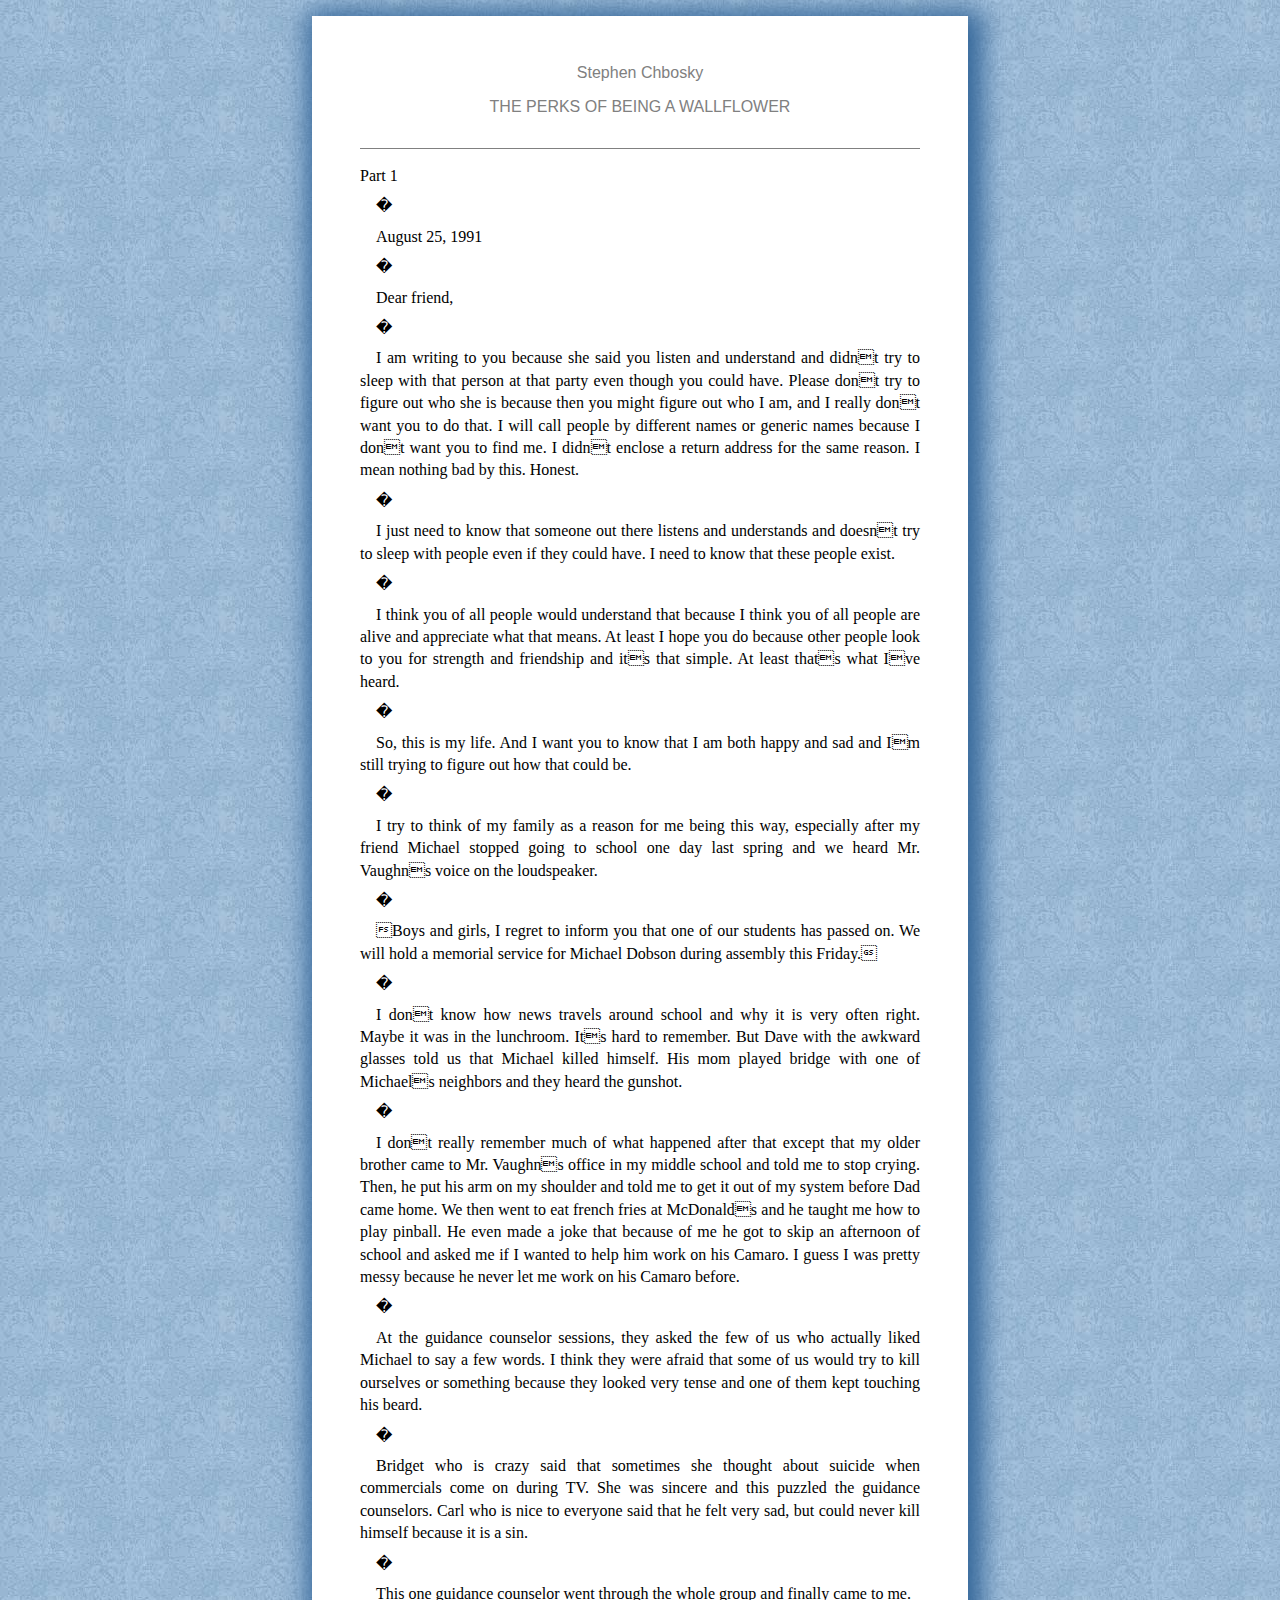
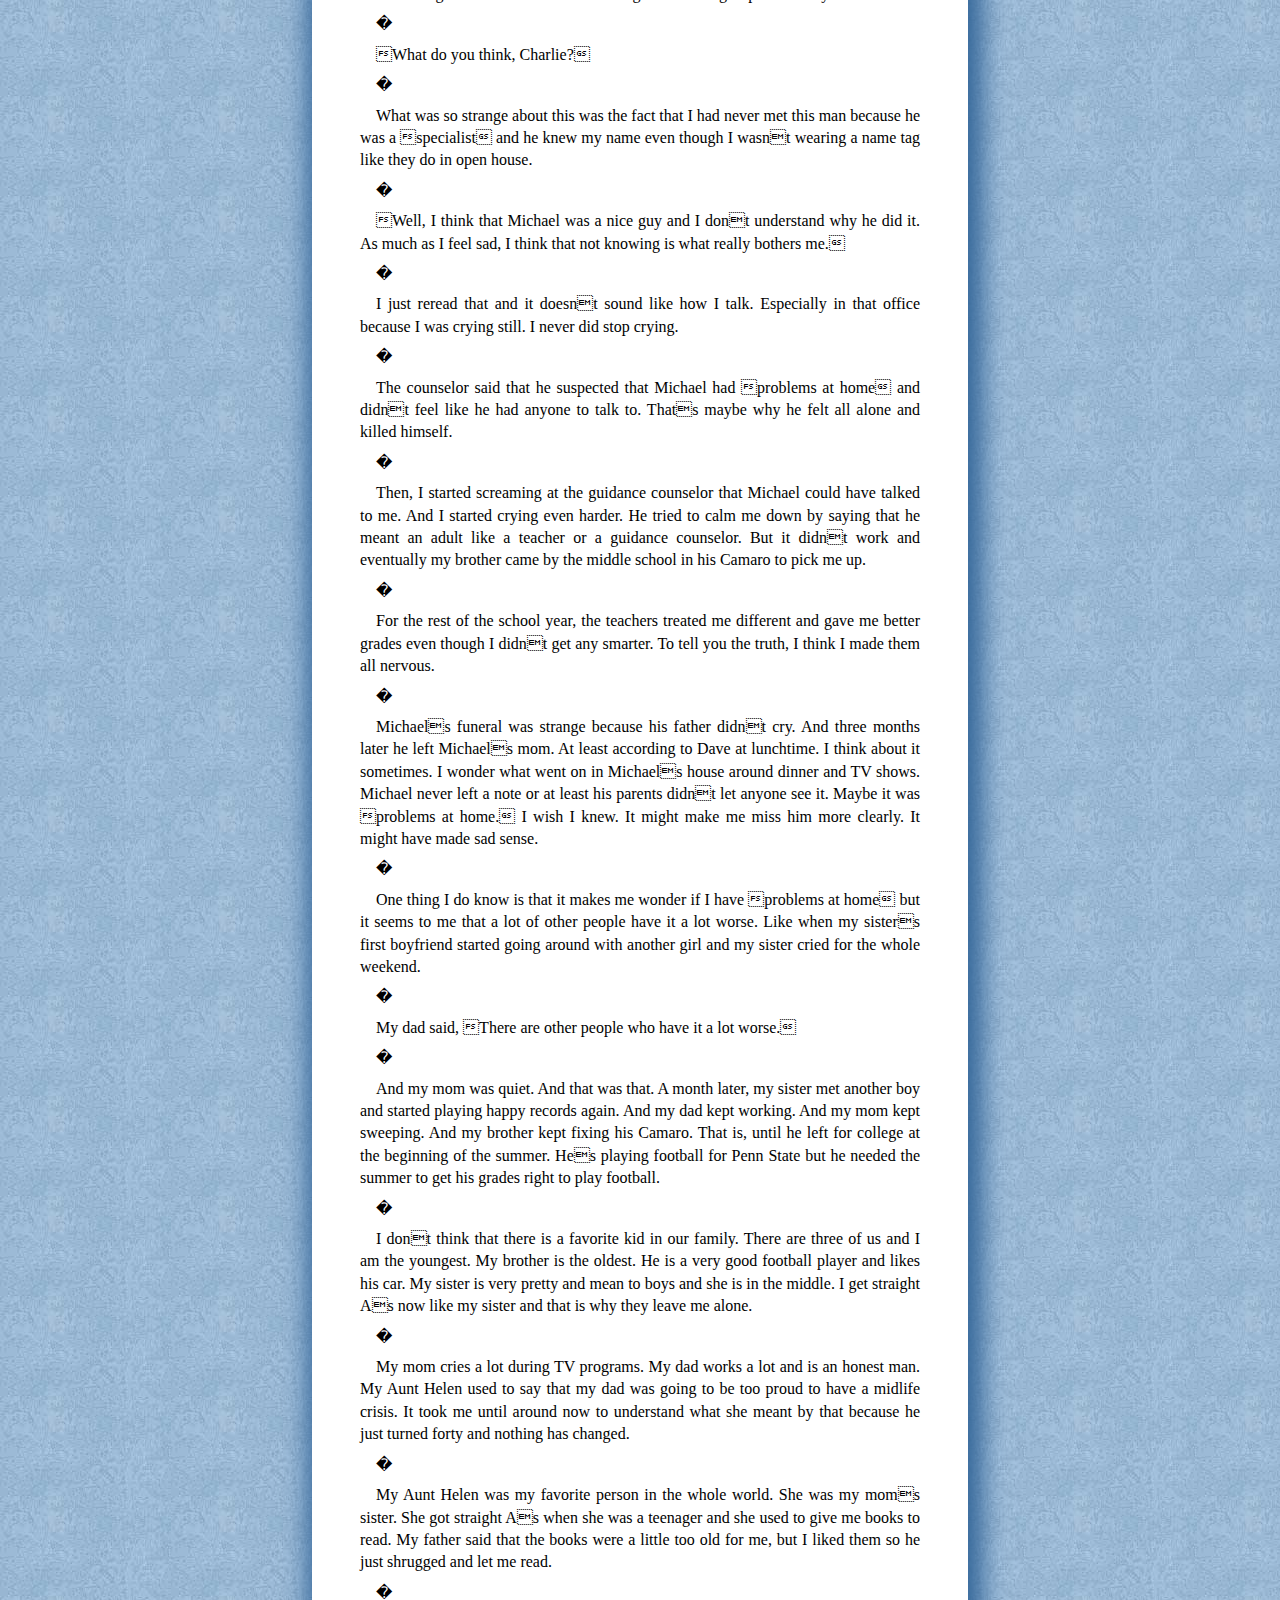
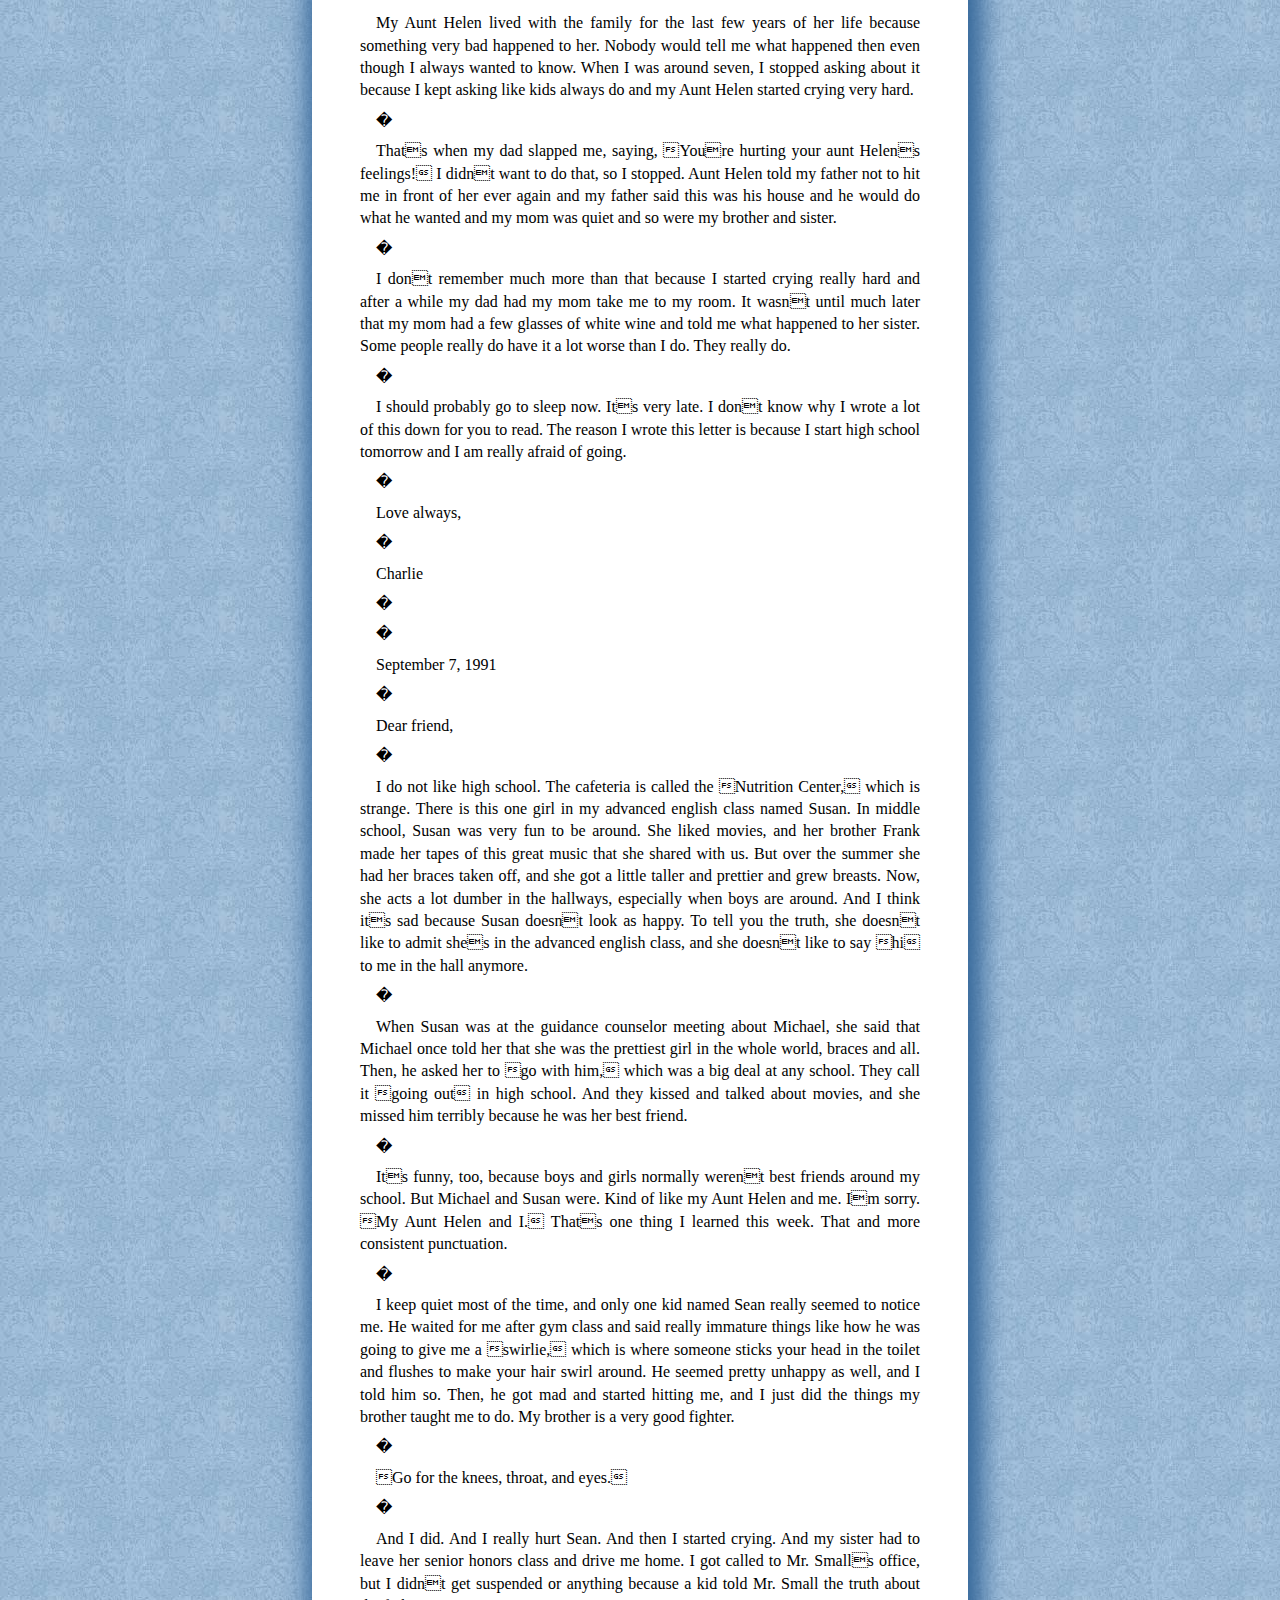
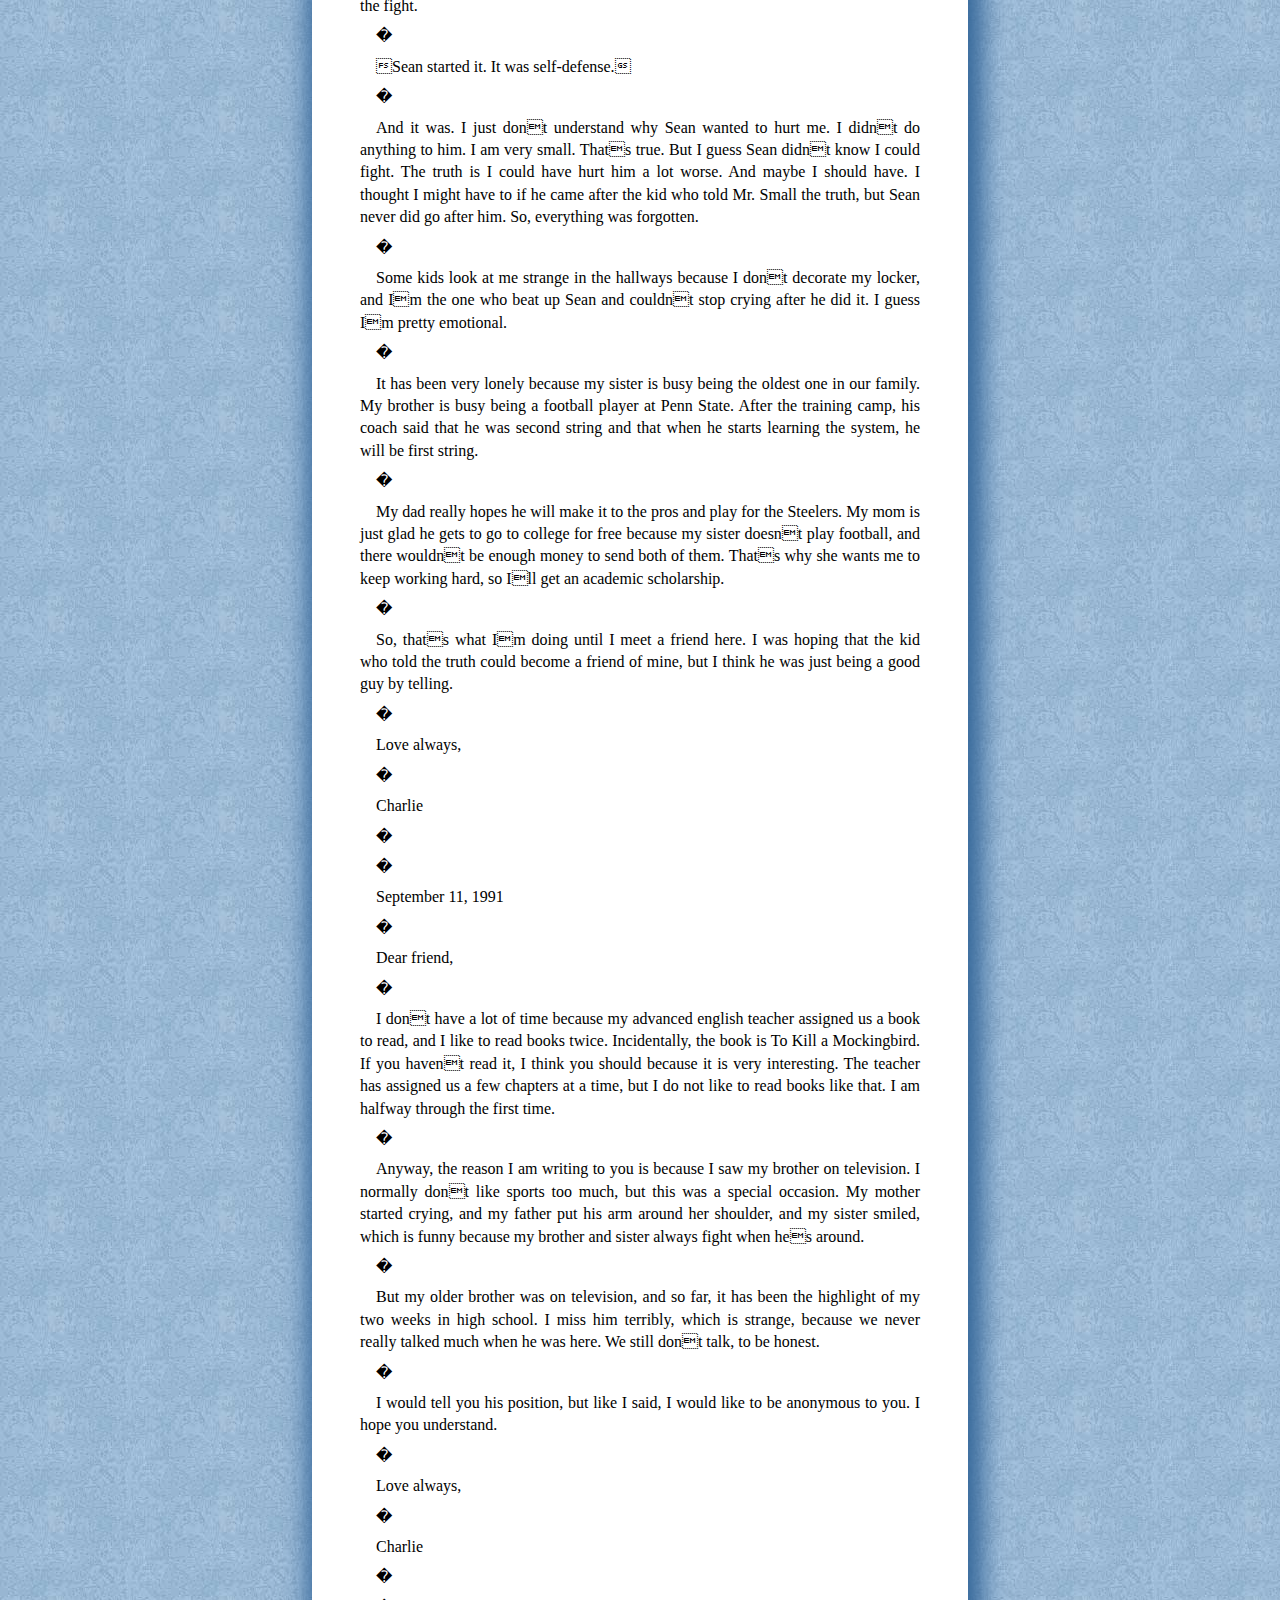
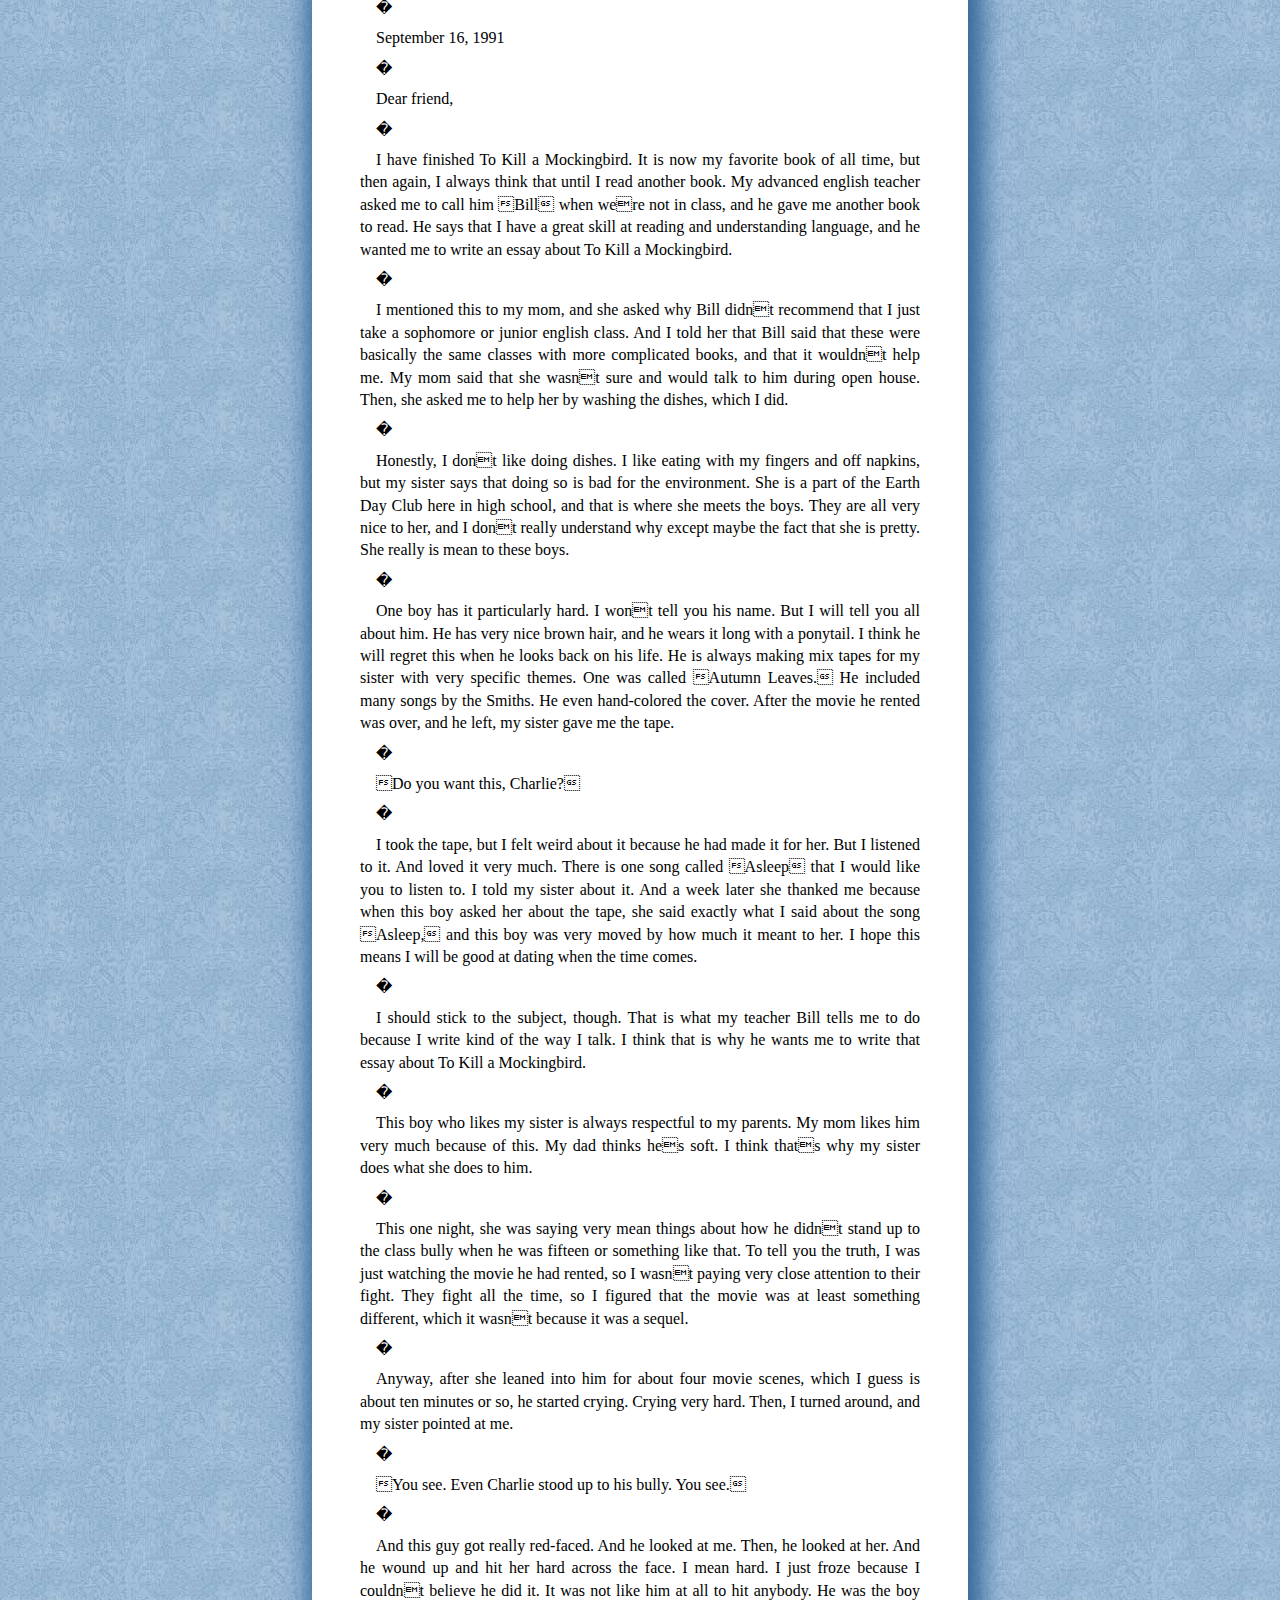
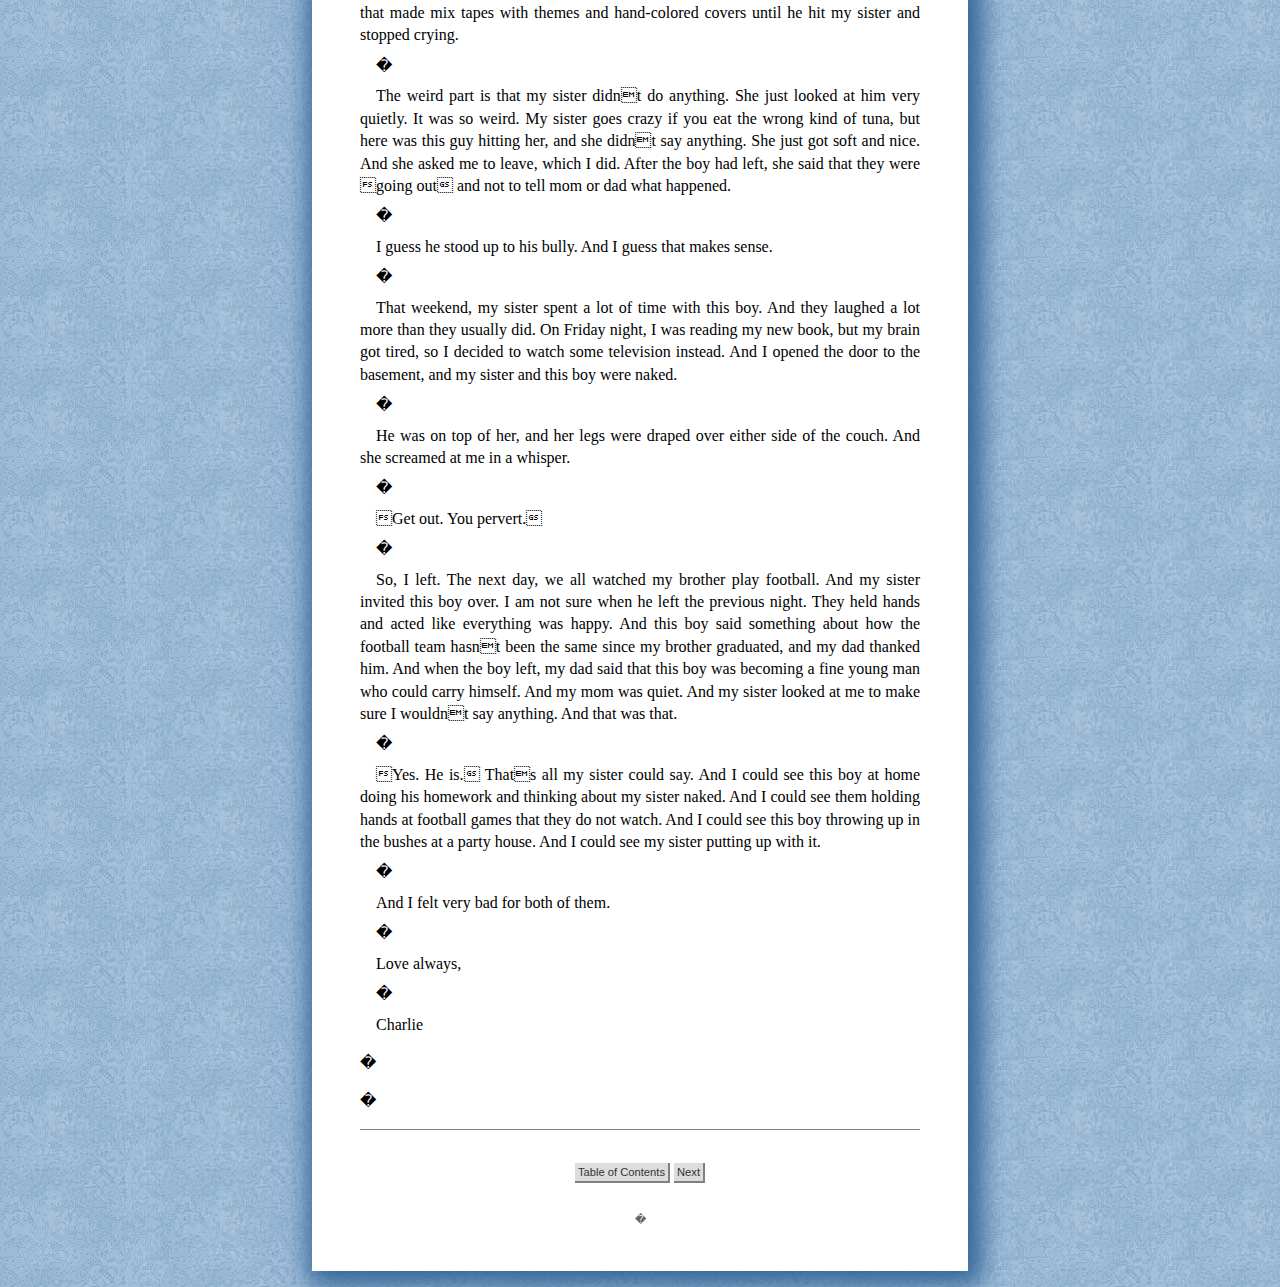
<file: text.html>
<!--?xml version="1.0" encoding="UTF-8"?--><!DOCTYPE html><html lang="en"><head>
<meta http-equiv="Content-Type" content="text/html; charset=utf-8">
<title>Audiobook Formatted for English Language Learners</title>


<meta name="dc.Type" content="text">
<meta name="dc.Format" content="text/html">
<meta name="dc.Language" content="en">

<link rel="stylesheet" href="css/style.css" type="text/css">

</head>
<body>
<div class="dochead">
  <h2 class="author">Stephen Chbosky</h2>
<h2 class="title">THE PERKS OF BEING A WALLFLOWER</h2></div>
<div>
  <div>
    <div>
      <p>Part 1</p>
      <p>�</p>
      <p>August 25, 1991</p>
      <p>�</p>
      <p>Dear friend,</p>
      <p>�</p>
      <p>I am writing to you because she said you listen and  understand and didnt try to sleep with that person at that party even though  you could have. Please dont try to figure out who she is because then you  might figure out who I am, and I really dont want you to do that. I will call  people by different names or generic names because I dont want you to find me.  I didnt enclose a return address for the same reason. I mean nothing bad by  this. Honest.</p>
      <p>�</p>
      <p>I just need to know that someone out there listens and understands  and doesnt try to sleep with people even if they could have. I need to know  that these people exist.</p>
      <p>�</p>
      <p>I think you of all people would understand that because I  think you of all people are alive and appreciate what that means. At least I  hope you do because other people look to you for strength and friendship and  its that simple. At least thats what Ive heard.</p>
      <p>�</p>
      <p>So, this is my life. And I want you to know that I am both  happy and sad and Im still trying to figure out how that could be.</p>
      <p>�</p>
      <p>I try to think of my family as a reason for me being this  way, especially after my friend Michael stopped going to school one day last  spring and we heard Mr. Vaughns voice on the loudspeaker.</p>
      <p>�</p>
      <p>Boys and girls, I regret to inform you that one of our  students has passed on. We will hold a memorial service for Michael Dobson  during assembly this Friday.</p>
      <p>�</p>
      <p>I dont know how news travels around school and why it is  very often right. Maybe it was in the lunchroom. Its hard to remember. But  Dave with the awkward glasses told us that Michael killed himself. His mom  played bridge with one of Michaels neighbors and they heard the gunshot.</p>
      <p>�</p>
      <p>I dont really remember much of what happened after that  except that my older brother came to Mr. Vaughns office in my middle school  and told me to stop crying. Then, he put his arm on my shoulder and told me to  get it out of my system before Dad came home. We then went to eat french fries  at McDonalds and he taught me how to play pinball. He even made a joke that  because of me he got to skip an afternoon of school and asked me if I wanted to  help him work on his Camaro. I guess I was pretty messy because he never let me  work on his Camaro before.</p>
      <p>�</p>
      <p>At the guidance counselor sessions, they asked the few of us  who actually liked Michael to say a few words. I think they were afraid that  some of us would try to kill ourselves or something because they looked very  tense and one of them kept touching his beard.</p>
      <p>�</p>
      <p>Bridget who is crazy said that sometimes she thought about  suicide when commercials come on during TV. She was sincere and this puzzled  the guidance counselors. Carl who is nice to everyone said that he felt very  sad, but could never kill himself because it is a sin.</p>
      <p>�</p>
      <p>This one guidance counselor went through the whole group and  finally came to me.</p>
      <p>�</p>
      <p>What do you think, Charlie?</p>
      <p>�</p>
      <p>What was so strange about this was the fact that I had never  met this man because he was a specialist and he knew my name even though I  wasnt wearing a name tag like they do in open house.</p>
      <p>�</p>
      <p>Well, I think that Michael was a nice guy and I dont  understand why he did it. As much as I feel sad, I think that not knowing is  what really bothers me.</p>
      <p>�</p>
      <p>I just reread that and it doesnt sound like how I talk.  Especially in that office because I was crying still. I never did stop crying.</p>
      <p>�</p>
      <p>The counselor said that he suspected that Michael had  problems at home and didnt feel like he had anyone to talk to. Thats maybe  why he felt all alone and killed himself.</p>
      <p>�</p>
      <p>Then, I started screaming at the guidance counselor that  Michael could have talked to me. And I started crying even harder. He tried to  calm me down by saying that he meant an adult like a teacher or a guidance  counselor. But it didnt work and eventually my brother came by the middle  school in his Camaro to pick me up.</p>
      <p>�</p>
      <p>For the rest of the school year, the teachers treated me  different and gave me better grades even though I didnt get any smarter. To  tell you the truth, I think I made them all nervous.</p>
      <p>�</p>
      <p>Michaels funeral was strange because his father didnt cry.  And three months later he left Michaels mom. At least according to Dave at  lunchtime. I think about it sometimes. I wonder what went on in Michaels house  around dinner and TV shows. Michael never left a note or at least his parents  didnt let anyone see it. Maybe it was problems at home. I wish I knew. It  might make me miss him more clearly. It might have made sad sense.</p>
      <p>�</p>
      <p>One thing I do know is that it makes me wonder if I have  problems at home but it seems to me that a lot of other people have it a lot  worse. Like when my sisters first boyfriend started going around with another  girl and my sister cried for the whole weekend.</p>
      <p>�</p>
      <p>My dad said, There are other people who have it a lot  worse.</p>
      <p>�</p>
      <p>And my mom was quiet. And that was that. A month later, my  sister met another boy and started playing happy records again. And my dad kept  working. And my mom kept sweeping. And my brother kept fixing his Camaro. That  is, until he left for college at the beginning of the summer. Hes playing  football for Penn State but he needed the summer to get his grades right to  play football.</p>
      <p>�</p>
      <p>I dont think that there is a favorite kid in our family.  There are three of us and I am the youngest. My brother is the oldest. He is a  very good football player and likes his car. My sister is very pretty and mean  to boys and she is in the middle. I get straight As now like my sister and  that is why they leave me alone.</p>
      <p>�</p>
      <p>My mom cries a lot during TV programs. My dad works a lot  and is an honest man. My Aunt Helen used to say that my dad was going to be too  proud to have a midlife crisis. It took me until around now to understand what  she meant by that because he just turned forty and nothing has changed.</p>
      <p>�</p>
      <p>My Aunt Helen was my favorite person in the whole world. She  was my moms sister. She got straight As when she was a teenager and she used  to give me books to read. My father said that the books were a little too old  for me, but I liked them so he just shrugged and let me read.</p>
      <p>�</p>
      <p>My Aunt Helen lived with the family for the last few years  of her life because something very bad happened to her. Nobody would tell me  what happened then even though I always wanted to know. When I was around  seven, I stopped asking about it because I kept asking like kids always do and  my Aunt Helen started crying very hard.</p>
      <p>�</p>
      <p>Thats when my dad slapped me, saying, Youre hurting your  aunt Helens feelings! I didnt want to do that, so I stopped. Aunt Helen told  my father not to hit me in front of her ever again and my father said this was  his house and he would do what he wanted and my mom was quiet and so were my  brother and sister.</p>
      <p>�</p>
      <p>I dont remember much more than that because I started  crying really hard and after a while my dad had my mom take me to my room. It  wasnt until much later that my mom had a few glasses of white wine and told me  what happened to her sister. Some people really do have it a lot worse than I  do. They really do.</p>
      <p>�</p>
      <p>I should probably go to sleep now. Its very late. I dont  know why I wrote a lot of this down for you to read. The reason I wrote this  letter is because I start high school tomorrow and I am really afraid of going.</p>
      <p>�</p>
      <p>Love always,</p>
      <p>�</p>
      <p>Charlie</p>
      <p>�</p>
      <p>�</p>
      <p>September 7, 1991</p>
      <p>�</p>
      <p>Dear friend,</p>
      <p>�</p>
      <p>I do not like high school. The cafeteria is called the  Nutrition Center, which is strange. There is this one girl in my advanced  english class named Susan. In middle school, Susan was very fun to be around.  She liked movies, and her brother Frank made her tapes of this great music that  she shared with us. But over the summer she had her braces taken off, and she  got a little taller and prettier and grew breasts. Now, she acts a lot dumber  in the hallways, especially when boys are around. And I think its sad because  Susan doesnt look as happy. To tell you the truth, she doesnt like to admit  shes in the advanced english class, and she doesnt like to say hi to me in  the hall anymore.</p>
      <p>�</p>
      <p>When Susan was at the guidance counselor meeting about Michael,  she said that Michael once told her that she was the prettiest girl in the  whole world, braces and all. Then, he asked her to go with him, which was a  big deal at any school. They call it going out in high school. And they  kissed and talked about movies, and she missed him terribly because he was her  best friend.</p>
      <p>�</p>
      <p>Its funny, too, because boys and girls normally werent  best friends around my school. But Michael and Susan were. Kind of like my Aunt  Helen and me. Im sorry. My Aunt Helen and I. Thats one thing I learned this  week. That and more consistent punctuation.</p>
      <p>�</p>
      <p>I keep quiet most of the time, and only one kid named Sean  really seemed to notice me. He waited for me after gym class and said really  immature things like how he was going to give me a swirlie, which is where  someone sticks your head in the toilet and flushes to make your hair swirl  around. He seemed pretty unhappy as well, and I told him so. Then, he got mad  and started hitting me, and I just did the things my brother taught me to do.  My brother is a very good fighter.</p>
      <p>�</p>
      <p>Go for the knees, throat, and eyes.</p>
      <p>�</p>
      <p>And I did. And I really hurt Sean. And then I started  crying. And my sister had to leave her senior honors class and drive me home. I  got called to Mr. Smalls office, but I didnt get suspended or anything  because a kid told Mr. Small the truth about the fight.</p>
      <p>�</p>
      <p>Sean started it. It was self-defense.</p>
      <p>�</p>
      <p>And it was. I just dont understand why Sean wanted to hurt  me. I didnt do anything to him. I am very small. Thats true. But I guess Sean  didnt know I could fight. The truth is I could have hurt him a lot worse. And  maybe I should have. I thought I might have to if he came after the kid who  told Mr. Small the truth, but Sean never did go after him. So, everything was  forgotten.</p>
      <p>�</p>
      <p>Some kids look at me strange in the hallways because I dont  decorate my locker, and Im the one who beat up Sean and couldnt stop crying  after he did it. I guess Im pretty emotional.</p>
      <p>�</p>
      <p>It has been very lonely because my sister is busy being the  oldest one in our family. My brother is busy being a football player at Penn  State. After the training camp, his coach said that he was second string and  that when he starts learning the system, he will be first string.</p>
      <p>�</p>
      <p>My dad really hopes he will make it to the pros and play for  the Steelers. My mom is just glad he gets to go to college for free because my  sister doesnt play football, and there wouldnt be enough money to send both  of them. Thats why she wants me to keep working hard, so Ill get an academic  scholarship.</p>
      <p>�</p>
      <p>So, thats what Im doing until I meet a friend here. I was  hoping that the kid who told the truth could become a friend of mine, but I  think he was just being a good guy by telling.</p>
      <p>�</p>
      <p>Love always,</p>
      <p>�</p>
      <p>Charlie</p>
      <p>�</p>
      <p>�</p>
      <p>September 11, 1991</p>
      <p>�</p>
      <p>Dear friend,</p>
      <p>�</p>
      <p>I dont have a lot of time because my advanced english  teacher assigned us a book to read, and I like to read books twice.  Incidentally, the book is To Kill a Mockingbird. If you havent read it, I  think you should because it is very interesting. The teacher has assigned us a  few chapters at a time, but I do not like to read books like that. I am halfway  through the first time.</p>
      <p>�</p>
      <p>Anyway, the reason I am writing to you is because I saw my  brother on television. I normally dont like sports too much, but this was a  special occasion. My mother started crying, and my father put his arm around  her shoulder, and my sister smiled, which is funny because my brother and  sister always fight when hes around.</p>
      <p>�</p>
      <p>But my older brother was on television, and so far, it has  been the highlight of my two weeks in high school. I miss him terribly, which  is strange, because we never really talked much when he was here. We still  dont talk, to be honest.</p>
      <p>�</p>
      <p>I would tell you his position, but like I said, I would like  to be anonymous to you. I hope you understand.</p>
      <p>�</p>
      <p>Love always,</p>
      <p>�</p>
      <p>Charlie</p>
      <p>�</p>
      <p>�</p>
      <p>September 16, 1991</p>
      <p>�</p>
      <p>Dear friend,</p>
      <p>�</p>
      <p>I have finished To Kill a Mockingbird. It is now my favorite  book of all time, but then again, I always think that until I read another  book. My advanced english teacher asked me to call him Bill when were not in  class, and he gave me another book to read. He says that I have a great skill  at reading and understanding language, and he wanted me to write an essay about  To Kill a Mockingbird.</p>
      <p>�</p>
      <p>I mentioned this to my mom, and she asked why Bill didnt  recommend that I just take a sophomore or junior english class. And I told her  that Bill said that these were basically the same classes with more complicated  books, and that it wouldnt help me. My mom said that she wasnt sure and would  talk to him during open house. Then, she asked me to help her by washing the  dishes, which I did.</p>
      <p>�</p>
      <p>Honestly, I dont like doing dishes. I like eating with my  fingers and off napkins, but my sister says that doing so is bad for the  environment. She is a part of the Earth Day Club here in high school, and that  is where she meets the boys. They are all very nice to her, and I dont really  understand why except maybe the fact that she is pretty. She really is mean to  these boys.</p>
      <p>�</p>
      <p>One boy has it particularly hard. I wont tell you his name.  But I will tell you all about him. He has very nice brown hair, and he wears it  long with a ponytail. I think he will regret this when he looks back on his  life. He is always making mix tapes for my sister with very specific themes.  One was called Autumn Leaves. He included many songs by the Smiths. He even  hand-colored the cover. After the movie he rented was over, and he left, my  sister gave me the tape.</p>
      <p>�</p>
      <p>Do you want this, Charlie?</p>
      <p>�</p>
      <p>I took the tape, but I felt weird about it because he had  made it for her. But I listened to it. And loved it very much. There is one  song called Asleep that I would like you to listen to. I told my sister about  it. And a week later she thanked me because when this boy asked her about the  tape, she said exactly what I said about the song Asleep, and this boy was  very moved by how much it meant to her. I hope this means I will be good at  dating when the time comes.</p>
      <p>�</p>
      <p>I should stick to the subject, though. That is what my  teacher Bill tells me to do because I write kind of the way I talk. I think  that is why he wants me to write that essay about To Kill a Mockingbird.</p>
      <p>�</p>
      <p>This boy who likes my sister is always respectful to my  parents. My mom likes him very much because of this. My dad thinks hes soft. I  think thats why my sister does what she does to him.</p>
      <p>�</p>
      <p>This one night, she was saying very mean things about how he  didnt stand up to the class bully when he was fifteen or something like that.  To tell you the truth, I was just watching the movie he had rented, so I wasnt  paying very close attention to their fight. They fight all the time, so I  figured that the movie was at least something different, which it wasnt  because it was a sequel.</p>
      <p>�</p>
      <p>Anyway, after she leaned into him for about four movie  scenes, which I guess is about ten minutes or so, he started crying. Crying  very hard. Then, I turned around, and my sister pointed at me.</p>
      <p>�</p>
      <p>You see. Even Charlie stood up to his bully. You see.</p>
      <p>�</p>
      <p>And this guy got really red-faced. And he looked at me.  Then, he looked at her. And he wound up and hit her hard across the face. I  mean hard. I just froze because I couldnt believe he did it. It was not like  him at all to hit anybody. He was the boy that made mix tapes with themes and  hand-colored covers until he hit my sister and stopped crying.</p>
      <p>�</p>
      <p>The weird part is that my sister didnt do anything. She  just looked at him very quietly. It was so weird. My sister goes crazy if you  eat the wrong kind of tuna, but here was this guy hitting her, and she didnt  say anything. She just got soft and nice. And she asked me to leave, which I  did. After the boy had left, she said that they were going out and not to  tell mom or dad what happened.</p>
      <p>�</p>
      <p>I guess he stood up to his bully. And I guess that makes  sense.</p>
      <p>�</p>
      <p>That weekend, my sister spent a lot of time with this boy.  And they laughed a lot more than they usually did. On Friday night, I was  reading my new book, but my brain got tired, so I decided to watch some  television instead. And I opened the door to the basement, and my sister and  this boy were naked.</p>
      <p>�</p>
      <p>He was on top of her, and her legs were draped over either  side of the couch. And she screamed at me in a whisper.</p>
      <p>�</p>
      <p>Get out. You pervert.</p>
      <p>�</p>
      <p>So, I left. The next day, we all watched my brother play  football. And my sister invited this boy over. I am not sure when he left the  previous night. They held hands and acted like everything was happy. And this  boy said something about how the football team hasnt been the same since my  brother graduated, and my dad thanked him. And when the boy left, my dad said  that this boy was becoming a fine young man who could carry himself. And my mom  was quiet. And my sister looked at me to make sure I wouldnt say anything. And  that was that.</p>
      <p>�</p>
      <p>Yes. He is. Thats all my sister could say. And I could  see this boy at home doing his homework and thinking about my sister naked. And  I could see them holding hands at football games that they do not watch. And I  could see this boy throwing up in the bushes at a party house. And I could see  my sister putting up with it.</p>
      <p>�</p>
      <p>And I felt very bad for both of them.</p>
      <p>�</p>
      <p>Love always,</p>
      <p>�</p>
      <p>Charlie</p>
    </div>
    <p>�</p>
  </div>
  <p>�</p>
</div>

<div class="navigation">
<a href="../indice.html" target="_parent">Table of Contents</a>
 <a href="../02/default.html" target="_parent">Next</a>
</div>
<div class="docinfo">
<p>�</p>
</div>


</body></html>
</file>
<file: css/style.css>
/*
Style Sheet for eBooks@Adelaide web books
This work is licensed under the Creative Commons
Attribution-NonCommercial-ShareAlike 2.5 Australia Licence
(http://creativecommons.org/licenses/by-nc-sa/2.5/au/)
Author: Steve Thomas, stephen.thomas@adelaide.edu.au
Version: 2013.02.16
*/

/* base styles applicable to all media */

body	{
	background-color:#ffffff;
	color:#000;	font-family:Verdana, serif;

	margin:auto;
	max-width:33em;
	}
@media screen and (orientation:landscape) {
    html {
	background:#fdfdfd url('../images/endpaper.jpg') ;
	}
    body {
	-moz-box-shadow: 5px 5px 25px 10px #336699;
	-webkit-box-shadow: 5px 5px 25px 10px #336699;
	box-shadow: 5px 5px 25px 10px #336699;
    }
}
@media screen {
    body {
	margin:1em auto;
	max-width:35em;
	padding:2em 3em;
    }
}
@media print {
    body {
	font-size:11pt;
    }
}

p	{
	line-height:140%;
	margin:0 auto .2em;
	text-align:justify;
	text-indent:0;
	}
p+p	{
	text-indent:1.0em;
	}
	p + p { margin-top: 0.5em; }

span.first {
	text-indent:0;
	text-transform:uppercase;
	}

h1,h2,h3,h4,h5,h6,div,table {
	margin-bottom:1em; }

h1,h2,h3,h4,h5,h6 {
	margin:1em auto;
	text-align:center;
	}
h1,h2,h3,h4 {
	font-weight:bold;
	}
h3,h4,h5 {
	font-variant:small-caps;
	}
h5 em	{
	font-variant:normal;
	}
h1	{
	font-size:2em;
	}
h2	{
	font-size:1.4em;
	}
h3	{
	font-size:1.3em;
	}
h4	{
	font-size:1.2em;
	}
h5, h6	{
	font-size:1em;
	font-weight:normal;
	}
h6	{
	font-style:italic;
	}

a, a:link, a:visited {
	color:#000;
	border-bottom:1px dotted gray;
	text-decoration:none;
	}
a:active, a:hover {
	color:red;
	}

#titlepage {
	position:relative;
	height:47em;
	}
#titlepage #title { /* deprecated */
        position:absolute; top:35%; left:0;
        font-size:200%;
	font-weight:normal;
	width:100%;
	}
#titlepage #author { /* deprecated */
        position:absolute; top:1em; left:0;
        font-size:3em;
	font-weight:normal;
	width:100%;
	}
#titlepage .imprint {
	position:absolute; bottom:1em; left:0;
	margin:0;
	width:100%;
	}

.fs130	{ font-size:130%; }
.fs150	{ font-size:150%; }
.fs200	{ font-size:200%; }
.lh150	{ line-height:150%; }
.lh200	{ line-height:200%; }
.fwn	{ font-weight:normal; }


.titlepage {
	border:2px solid #00609c; /* blue from logo */
	font-weight:bold;
	padding:1em;
	text-align:center!important;
	}
#titlepage h1,
#titlepage h2,
#titlepage h3,
#titlepage h4,
#titlepage h5,
#titlepage h6,
#titlepage p {
	font-weight:normal;
	}
#titlepage {
	line-height:150%;
	}
#titlepage h1,
#titlepage h2 {
	line-height:200%;
	}

.titlepage h1,
.titlepage h2,
.titlepage h3,
.titlepage h4,
.titlepage p {
	margin-top:0em;
	margin-bottom:1em;
	}
.titlepage h3,
.titlepage h4 {
	font-variant:normal;
	}
.titlepage p {
	text-align:center!important;
	text-indent:0;
	}
.titlepage > p.imprint {
	color:green;
	font-style:italic;
	margin-top:3em;
	text-align:center!important;
	}

#titlepage img { max-width:100%; }


.titleverso {
	color:#666;
	font-family:Verdana, sans-serif;
	font-size:.8em;
	margin:auto;
	text-align:center!important;
	width:90%;
	}
.titleverso p {
	margin-bottom:1em;
	text-align:center!important;
	text-indent:0;
	}
.titleverso p a {
	color:#666;
	text-decoration:none;
	}
.titleverso p a:visited {
	color:#666;
	text-decoration:none;
	}
.titleverso p a:hover {
	color:#f00;
	text-decoration:underline;
	}


.halftitle {
	height:47em;
	padding-top:20em;
	}
.halftitle h1,
.halftitle h2,
.halftitle h3,
.halftitle h4,
.halftitle h5,
.halftitle h6 {
	font-size:2em;
	font-weight:bold!important;
	line-height:2em;
	text-align:center!important;
	}


.contents h4,
.contents h5,
.contents h6 {
	font-variant:normal;
	font-weight:normal;
	text-align:left!important;
	}
.contents h5,
.contents h6 {
	margin-left:1em;
	}
.contents p {
	font-size:.9em;
	margin-left:1em;
	margin-bottom:1em;
	text-indent:0!important;
	}
#contents p {
	text-indent:0!important;
	}

/* Chapter, etc., header */

.header {
	margin-top:0;
	margin-bottom:3em;
	}

.header h1,
.header h2,
.header h3,
.header h4,
.header h5 {
	font-variant:small-caps!important;
	font-weight:bold;
	margin-top:0;
	margin-bottom:1em;
	text-align:center;
	}

/* ... and components which should sit within the header */

.rubric, .rubric p {
	font-size:1.1em;
	font-style:italic;
	margin:1em 2em;
	text-align:center!important;
	text-indent:0;
	}

.abstract, .abstract p {
	font-size:.9em;
	font-style:italic;
	margin:1em 2em;
	text-indent:0;
	}

.header.modern h2,
.modern h3,
.modern h4,
.modern h5,
.modern h6 {
	font-weight:normal;
	text-align:left;
	}
.header.modern h2 { font-size:200%; }
.modern h3 { font-size:180%; }
.modern h4 { font-size:150%; }
.modern h5 { font-size:120%; }
.modern h6 { font-size:110%; }

.precis h3 {
	font-size:180%;
	font-weight:normal;
	text-align:left;
	}
.precis h4 {
	font-size:160%;
	font-weight:normal;
	text-align:left;
	}
p.precis, .precis p {
	font-size:110%;
	font-variant:small-caps;
	margin:1em 0 1em 2em;
	text-indent:-2em;
	}

.epigraph {
	width:65%;
	margin:1em auto;
	}
.epigraph {
	font-size:.9em;
	font-style:italic;
	text-align:left;
	text-indent:0;
	}
.epigraph p {
	margin:0 0 0 2em!important;
	text-align:left;
	text-indent:-2em!important;
	}
.epigraph p em {
	font-style:normal;
	font-variant:small-caps;
	}

/* -- */

.runh { font-style:italic; }

.section {
	margin-bottom:3em;
	}

.bibliography p, .glossary p, .index p {
	font-family:Verdana, sans-serif;
	font-size:0.9em;
	margin-bottom:.5em;
	padding-left:2em;
	text-indent:-2em;
	}

.colophon p {
	color:#666;
	font-family:Verdana, sans-serif;
	font-size:.9em;
	text-align:center!important;
	text-indent:0!important;
	}

/* NOTES */

.notes, .footnotes, .note, .footnote, .inline-note {
	font-family:Verdana, sans-serif;
}

.notes {
	font-size:0.8em;
}
.notes p {
	margin-bottom:1em;
	text-indent:0;
}

.footnotes {
	border-top:1pt solid gray;
	margin:1em;
	padding:1em 0;
}
.footnotes p {
	margin-bottom:1em;
}
.footnotes p,
.footnotes li,
.footnotes h5,
.footnotes th,
.footnotes td {
	font-size:0.8em;
	text-indent:0;
}

.note, .footnote, .inline-note {
	font-size:.8em;
}
.footnote, .note p, p.note {
	margin:1em!important;
	text-indent:0;
}

.sn {
	clear:left;
	float:left;
	max-width:20%;
	margin:0.5em 1em 0 0;
}
.sn, .sn p {
	font-size:.8em;
	font-style:italic;
	line-height:100%;
	text-align:left;
	text-indent:0;
}

.mn {
	clear:right;
	float:right;
	max-width:20%;
	margin:0.5em -1em 0 .8em;
}
.mn, .mn p { font-size:.8em;
	font-style:italic;
	line-height:100%;
	text-align:right;
	text-indent:0;
}

span.popup-note, abbr, acronym {
	border:1px dotted gray;
	cursor:help;
}

.screen-note {
        border:1pt solid gray;
        font-size:.9em;
	margin-left:1em;
	margin-right:1em;
	padding:2pt;
	text-indent:0;
}

/* QUOTES */

.quote, blockquote, .letter { margin:1em!important; }

.inscription, .epitaph {
	font-variant:small-caps;
	margin:1em;
	text-align:center!important;
	}
.inscription p, .epitaph p {
	margin:0;
	text-align:center!important;
	text-indent:0;
}
.notice {
	margin:1em auto;
	padding:1em;
	-moz-box-shadow: 5px 5px 20px 10px #aaa;
	-webkit-box-shadow: 5px 5px 20px 10px #aaa;
	box-shadow: 5px 5px 20px 10px #aaa;
	}
.notice p, .headline, .headline p {
	font-weight:bold;
	text-align:center!important;
	text-indent:0;
	}

.dedication, .dedication p {
	text-align:center!important;
	text-indent:0;
	}

cite, .cite {
	font-variant:small-caps;
	font-style:normal;
	}
.quote p.cite,
.stanza p.cite,
.epigraph p.cite,
.epigraph cite { text-align:right; }
.epigraph p.cite:before { content:"–"; }

.typed { font-family:monospace; }
.written p { font-style:italic; }
.written p em { font-style:normal; }
.telegram {
	font-family:Courier, monospace;
	font-variant:small-caps;
	}

.address, .address p {
	margin:1em 0 1em 2em;
	text-align:left;
	text-indent:-2em;
	}

.signed, .signed p,
.dateline, .dateline p {
	text-transform:capitalize;
	text-align:right;
	font-style:italic;
	}
.salut	{
	font-variant:small-caps;
	text-indent:0;
	}

/* PLAYS */

div.act p {
	text-indent:0;
	margin-top:0;
	margin-left:1em;
	margin-bottom:.5em;
	}
div.scene { margin-bottom:3em; }
div.act p.speaker {
	text-indent:0;
	margin-left:0;
	margin-bottom:0;
	}
div.act p span.speaker { margin-left:-1em; }
.speaker { font-variant:small-caps; }

li span.speaker,
div.act p.stage span.speaker,
p span.stage span.speaker {
	margin-left:0;
	}

.speech { margin-left:1em; }
span.speaker { margin-left:-1em; }

.stage,
.stage p
	{
	font-style:italic;
	text-indent:0;
	}

li span.speaker,
span.name,
.stage span.speaker,
.stage em {
	font-style:normal;
	font-variant:small-caps;
	}

/* POETRY */

div.song {
	font-style:normal;
	}
div.song p {
	line-height:150%;
	margin-bottom:1em;
	text-align:left;
	text-indent:0;
	}

.stanza {
	margin:1em auto;
	width:80%;
	position:relative;
	}
.stanza p,
.hang
	{ /* hanging indent */
	text-align:left;
	text-indent:-2em!important;
	margin:0 0 0 2em!important;
	}
.stanza p.dropcap:first-letter {
	float:none;
	margin-left:0;
	text-align:left;
	text-indent:0;
	}

.couplet,
.verse {
	margin:1em auto;
	max-width:80%;
	text-align:left;
	text-indent:0;
	}
.couplet p,
.verse p {
	margin:0;
	text-align:left;
	text-indent:0;
	}

p.verse,
p.stanza {
	margin:1em auto;
	max-width:80%;
	text-align:left;
	text-indent:0;
	}

.chorus,
.refrain { 
	font-style:italic; 
	margin:1em auto;
	max-width:80%;
	}

.chorus p,
.refrain p { 
	margin:0 0 0 2em; 
	text-align:left;
	text-indent:-2em;
	}

/* verse line number */
.ln { 
	float:right; 
	text-align:right; 
	text-indent:0; 
	font-style:italic; 
	font-size:.8em; 
	color:gray; 
	margin:0 0 0 1em; 
	}
/* NOTE: vln requires enclosing div to be position:relative */
span.vln { 
	color:gray; 
	font-size:.8em; 
	position:absolute; 
	top:auto; 
	right:-1.5em; 
	text-align:right; 
	}

/* bookmarks
a.bm	{
	text-decoration:none;
	border:none;
	}
a.bm:after { 
	content:"☜"
	color:gray; 
	float:right;
	margin-right:-3em;
	}
a.bm:link { 
	}
a.bm:active, a.bm:hover, a.bm:visited { 
	color:red; 
	}
*/


/* ILLUSTRATIONS */

img	{
	border:none;
	max-width:100%;
	}

.map, .figure, .plate, .frontispiece, .illustration {
	margin:1em auto;
        max-width:100%;
        text-align:center!important;
}
.map p, .figure p, .plate p, .frontispiece p, .illustration p {
        font-size:.9em;
	font-variant:small-caps;
        text-align:center!important;
        text-indent:0!important;
}

.ornament {
	margin:1em auto;
	max-width:100%;
	text-align:center!important;
}
.headpiece {
	margin:auto;
	max-width:100%;
	text-align:center!important;
}
.tailpiece {
	margin:1em auto;
	text-align:center!important;
	width:66%;
}
.tailpiece img { width:100%; }
.initial {
	float:left;
	margin:0;
	padding:0 0.5em 0 0;
	}

.figure, .figleft, .figright {
        font-size:.9em;
	font-variant:small-caps;
        text-align:center!important;
        text-indent:0!important;
}
.figleft {
	float:left;
	margin:0;
	padding:.5em .5em 0 0;
}
.figright {
	float:right;
	margin:0;
	padding:.5em 0 0 .5em;
}

/* style atoms : classes defining a single style feature */

.i1	{ padding-left:1em; }
.i2	{ padding-left:2em; }
.i3	{ padding-left:3em; }
.i4	{ padding-left:4em; }
.i5	{ padding-left:5em; }
.i6	{ padding-left:6em; }
.i7	{ padding-left:7em; }
.i8	{ padding-left:8em; }
.i9	{ padding-left:9em; }
.i10	{ padding-left:10em; }
.i11	{ padding-left:11em; }
.i12	{ padding-left:12em; }

.w10	{ width:10%!important; }
.w20	{ width:20%!important; }
.w25	{ width:25%!important; }
.w30	{ width:30%!important; }
.w33	{ width:33%!important; }
.w40	{ width:40%!important; }
.w50	{ width:50%!important; }
.w60	{ width:60%!important; }
.w70	{ width:70%!important; }
.w80	{ width:80%!important; }
.w90	{ width:90%!important; }
.w100	{ width:100%!important; }

.ni	{ text-indent:0!important; }
.in	{ text-indent:2em!important; }

.left	{ float:left; padding-right:1em; }
.right	{ float:right; padding-left:1em; }
.center, .center p
	{ text-align:center!important; }
.clear	{ clear:both; }

.border	{ border:1px solid; padding:1em; }
.dropshadow {
	-moz-box-shadow: 5px 5px 25px 10px #888;
	-webkit-box-shadow: 5px 5px 25px 10px #888;
	box-shadow: 5px 5px 25px 10px #888;
	}
.underlined { text-decoration:underline; }
.hi	{ font-style:italic; }
.it	{ font-style:italic; } /* deprecated */
.sc	{ font-variant:small-caps; }
del, .del {text-decoration: line-through}

.tl	{ text-align:left!important; }
.tc	{ text-align:center!important; }
.tr	{ text-align:right!important; }
.tj	{ text-align:justify!important; }
.tw	{ letter-spacing:.5em; }
.ls	{ letter-spacing:1em; }

sup	{
	font-size:.7em;
	line-height:80%;
	}
hr	{
	color:#ddd;
	margin:2em auto;
	width:33%;
	}
.transition {
	margin:1em 0;
	text-align:center!important;
	}
.transition:before {
	content:"~";
	text-align:center!important;
	font-weight:bold;
	font-size:2em;
	}
code	{
	font-family:monospace;
	font-size:120%;
	}
pre, .pre {
	font-family:monospace;
	font-size:110%;
	text-align:left;
	text-indent:0;
	white-space:pre-wrap;
	}

/* TABLES */

caption	{ background-color:inherit; font-variant:small-caps; margin:1em auto; }

table	{ margin:1em auto; }
th	{ font-weight:normal; } /* override broswer default */

table.tb1 {
	background-color:#fcfff6; /* in case it overflows the margins */
	border:1px solid gray;
	border-collapse:collapse;
	}
table.tb1 tr th {
	border-right:1px solid gray;
	border-bottom:1px solid gray;
	padding:0.5em;
}
table.tb1 tr td {
	border-right:1px dotted gray;
	border-bottom:1px dotted gray;
	padding:0.5em;
	}

table.nb,
table.nb tr th,
table.nb tr td
	{ border:none; }

/* table cell atoms */
.bt	{ border-top:1px solid gray!important; }
.br	{ border-right:1px solid gray!important; }
.bb	{ border-bottom:1px solid gray!important; }
.bl	{ border-left:1px solid gray!important; }
.vat	{ vertical-align:top; }
.vab	{ vertical-align:bottom; }

/* LISTS */

li	{ margin-top:.5em; }

ol p	{
	text-align:justify;
	text-indent:0;
	margin-bottom:1em;
	}
ol.nv	{
	color:#999;
	font-style:italic;
	}
ol.nv p {
	color:#000;
	text-align:left;
	font-style:normal;
	}

ol.upper-roman { list-style-type:upper-roman; }
ol.lower-roman { list-style-type:lower-roman; }
ol.upper-alpha { list-style-type:upper-alpha; }
ol.lower-alpha { list-style-type:lower-alpha; }

ul.bracketed /* list with a left-side line */
	{
	border-left:1px solid gray;
	list-style-type:none;
	padding-left:1em;
	}

/* list without bullets */
ul.nb
	{
	list-style-type:none;
	padding-left:2em;
	}
ul.nb li
	{
	padding-left:2em;
	text-indent:-2em!important;
	}
ul.nb li ul
	{
	padding-left:0;
	text-indent:-2em;
	}

/* ugly kludge to align sidenotes on a list */
.nb span.sn { margin-left:-4em; }

.dropcap {
	text-indent:0;
	}
.dropcap:first-letter {
	float:left;
	font-size:5em;
	line-height:90%;
	padding-right:2px;
}
.dropcap img {
	float:left;
	}

div#copyright {
	margin:1em 0 50em;
	padding:1em;
	border:1px solid red;
}
div#copyright p {
	margin-bottom:1em;
	text-indent:0;
}

div#contents:after,
div.preface:after,
div.prologue:after,
div.epilogue:after,
div.introduction:after,
div.canto:after,
div.essay:after,
div.chapter:after {
	content:"❦";
	display:block;
	font-family:Georgia, "DejaVu Sans";
	font-size:2em;
	margin-top:.5em;
	margin-bottom:-.5em;
	text-align:center;
}

.fraktur {
	font-family: 'UnifrakturCook', Georgia, serif!important;
	font-variant:normal!important;
	font-size:140%;
	}
.antiqua {
	font-family: 'Uncial Antiqua', Georgia, serif!important;
	font-variant:normal!important;
	font-size:140%;
	}

/* Styles specific to screen display */

@media screen {
	#cover {
		clear:both;
		width:39em;
		margin:-3em -3em 3em -3em;
		padding:0;
	}
	.titlepage {
		clear:both;
		margin-top:1em;
		margin-bottom:1em;
		padding-bottom:1em;
	}
	.halftitle,
	.titleverso,
	.dochead,
	.frontmatter,
		.dedication,
		.contents,
		.foreword,
		.preface,
		.prologue,
		.introduction,
		.acknowledgments,
		.frontispiece,
		.plate,
	.body,
		.page,
		.volume,
		.part,
		.book,
		.chapter,
		.play, .act,
		.essay,
		.story,
		.canto,
	.backmatter,
		.afterword,
		.postscript,
		.epilogue,
		.appendix,
		.notes,
		.glossary,
		.bibliography,
		.index {
			clear:both;
			margin-top:1em;
			margin-bottom:1em;
			padding-bottom:1em;
	}
	.colophon {
		margin-top:1em;
		margin-bottom:3em;
	}
	a.nr { /* note reference? - obsolete? */
		color:#333;
		font-size:80%;
		font-style:italic;
	}

	/* META stuff */

	#controls {
		position:fixed;
		bottom:0;
		background-color:#fcfff6!important;
		border:thin dashed gray;
		margin-left:-5em;
		padding:1em;
		text-align:center;
		width:41em;
		z-index:100;
		}
	#controls a {
		color:gray;
		font-family:Helvetica, sans-serif;
		font-size:0.8em;
		text-decoration:none;
		}
	#controls ul {
		list-style:none;
		margin:0 auto!important;
		padding:0;
		overflow:hidden;
		}
	#controls li {
		float:left;
		margin:0!important;
		padding:0 1em 0 0;
		}
	#controls li a {
		border:none!important;
		color:gray;
		text-align:center;
		}

	.dochead {
		border-bottom:1px solid gray;
		margin:0 0 1em 0!important;
		text-align:center!important;
		}
	.dochead h1 {
		color:gray;
		font-family:Helvetica, Verdana, sans-serif;
		font-size:1em;
		font-style:normal;
		font-weight:normal;
		margin:0!important;
		}
	.dochead h2 {
		color:gray;
		font-family:Helvetica, Verdana, sans-serif;
		font-size:1em;
		font-style:normal;
		font-weight:normal;
		}

	.docfoot {
		color:#666;
		font-family:Verdana, sans-serif;
		margin-bottom:3em;
		text-align:center!important;
		}
	.docfoot p {
		font-size:.7em;
		text-align:center!important;
		text-indent:0;
		}
	.docfoot p a:visited { color:#666; }
	.docfoot p a:hover { color:#f00; }

	.nav, .navigation {
		border-top:1px solid gray;
		clear:both;
		padding:2em 0 1em;
		text-align:center!important;
		text-indent:0;
		}
	.nav a, .nav a:visited,
	.navigation a, .navigation a:visited {
		background-color:#ddd;
		border-right:2px solid gray;
		border-bottom:2px solid gray;
		color:#333;
		font-family:Verdana, sans-serif;
		font-size:.7em;
		padding:3px;
		text-decoration:none;
		}
	.nav a:hover { font-weight:bold; }

	.docinfo {
		color:#666;
		font-family:Verdana, sans-serif;
		font-size:.7em;
		text-align:center!important;
		}
	.docinfo p {
		text-align:center!important;
		text-indent:0;
		}
	.docinfo p a:visited { color:#666; }
	.docinfo p a:hover { color:#f00; }
}/* media screen */

/* iPhone */

@media screen and (max-device-width:320px) {
	html {
		background-color:#fcfff6;
		background-image: none!important;
	}
	body {
		-webkit-text-size-adjust:300%;
		background-image: none!important;
		font-family:Helvetica, Arial, Verdana, sans-serif;
		max-width:100%!important;
		padding:0 1em!important;
		width:100%!important;
	}
	pre, code { font-size:300%; }
}

@media screen and (max-device-width: 480px) {
	html {
		background-color:#fcfff6;
		background-image: none!important;
	}
	body {
		-webkit-text-size-adjust:250%; /* (480/320)x300 */
		background-image: none!important;
		font-family:Helvetica, Arial, Verdana, sans-serif;
		max-width:100%!important;
		padding:0 1em!important;
		width:100%!important;
	}
	pre, code { font-size:250%; }
}

/* iPad */

@media screen and (orientation:portrait) and (max-device-width:768px) {
	html {
		background-color:#fcfff6;
		background-image: none!important;
	}
	body {
		font-size:150%;
		background-color:#fcfff6;
		max-width:100%!important;
	}
	pre, code { font-size:180%; }
}

/* This is the printing style sheet */

@media print {
	.screen-note { display:none; }
	#cover {
		clear:both;
		background: url('../images/cover.jpg') no-repeat top left;
		width:6in;
		height:9in;
	}
	#cover,
	.titlepage,
	.halftitle,
	.titleverso,
	.contents,
	.frontmatter,
		.docinfo,
		.dedication,
		.foreword,
		.preface,
		.prologue,
		.introduction,
		.acknowledgments,
		.frontispiece,
		.plate,
	.body, .page,
		.volume,
		.part,
		.book,
		.chapter,
		.act,
		.essay,
		.story,
		.canto,
	.backmatter,
		.afterword,
		.epilogue,
		.postscript,
		.appendix,
		.notes,
		.glossary,
		.bibliography,
		.index
		{ clear:both; page-break-after:always; }
	h1,h2,h3,h4,h5,h6 { page-break-after:avoid; }

	.titlepage { margin:2em 0; }
	.titlepage p.imprint { margin-bottom:1em; }
	.titlepage a { text-decoration:none; }

	#controls { display:none; }
	.nav, .navigation { display:none; }
}

/* deprecated or obsolete */

ul.nobullet { list-style-type:none; padding-left:2em; }
ul.nobullet li { padding-left:2em; text-indent:-2em; }
ul.nobullet li ul { padding-left:0; text-indent:-2em; }

.sidenote {
	clear:left;
	float:left;
	max-width:20%;
	margin:0.5em 1em 0 0;
}
.sidenote, .sidenote p {
	font-size:.8em;
	font-style:italic;
	line-height:100%;
	text-align:left;
	text-indent:0;
}

.marginal-note {
	clear:right;
	float:right;
	max-width:20%;
	margin:0.5em -1em 0 .8em;
}
.marginal-note, .marginal-note p {font-size:.8em;
	font-style:italic;
	line-height:100%;
	text-align:right;
	text-indent:0;
}

.letter-typed {
	font-family:monospace;
	font-style:normal;
	margin:1em;
	}
.letter-written { font-style:italic; margin:1em; }
.letter-written p { text-align:left; }

/* here because make-mobi objects */

span[lang=ar] { font-size:larger; }

*[lang=la] { font-variant:small-caps; }

/* End of this style sheet */
</file>
